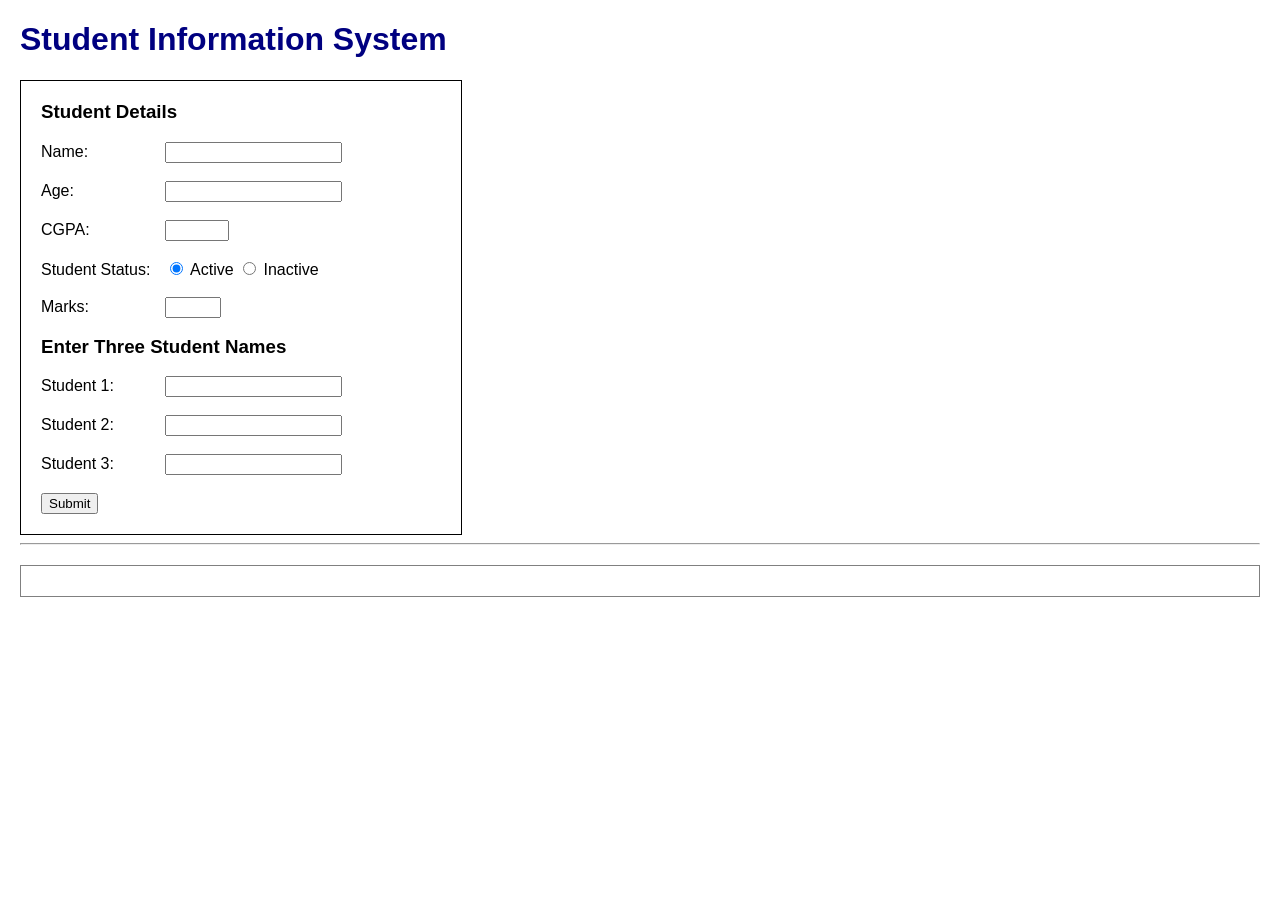
<file: index.html>
<!DOCTYPE html>
<html>

<head>
    <title>Student Information System</title>
    <link rel="stylesheet" href="style.css">
</head>

<body>

    <h1>Student Information System</h1>

    <form id="studentForm">

        <h3>Student Details</h3>

        <label>Name:</label>
        <input type="text" id="name" required>
        <br><br>

        <label>Age:</label>
        <input type="number" id="age" required>
        <br><br>

        <label>CGPA:</label>
        <input type="number" id="cgpa" step="0.01" min="0" max="4" required>
        <br><br>

        <label>Student Status:</label>

        <input type="radio" name="status" value="true" checked>
        Active

        <input type="radio" name="status" value="false">
        Inactive

        <br><br>

        <label>Marks:</label>
        <input type="number" id="marks" min="0" max="100" required>
        <br><br>

        <h3>Enter Three Student Names</h3>

        <label>Student 1:</label>
        <input type="text" id="student1" required>
        <br><br>

        <label>Student 2:</label>
        <input type="text" id="student2" required>
        <br><br>

        <label>Student 3:</label>
        <input type="text" id="student3" required>
        <br><br>

        <input type="submit" value="Submit">

    </form>

    <hr>

    <div id="output"></div>

    <script src="script.js"></script>

</body>

</html>
</file>
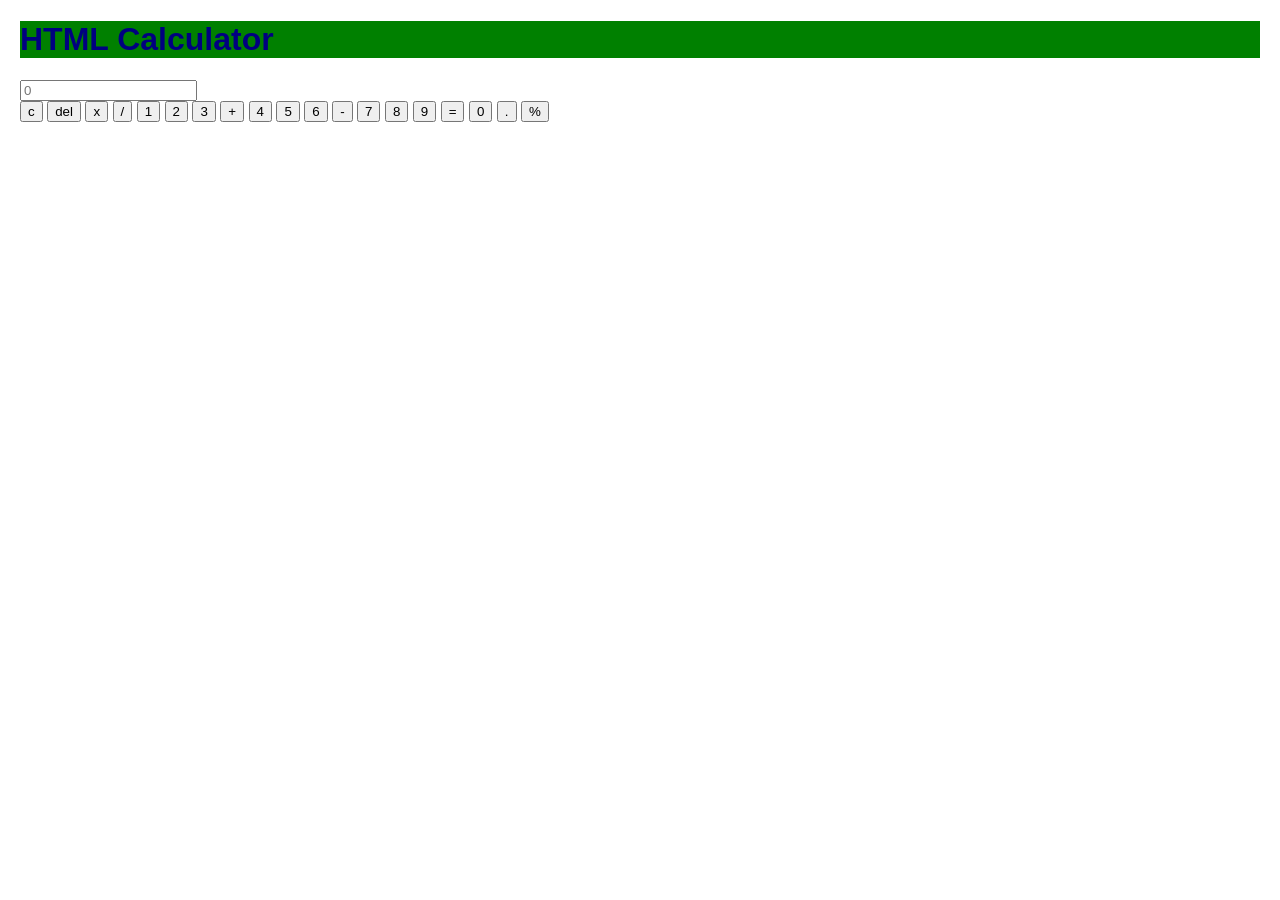
<file: cal.html>
<!DOCTYPE html>
<html>
<head>

    <title>HTML Calculator</title>

    <link rel="stylesheet" href="style.css">
</head>
<body>

    <div class="calculator">

       <h1 style="text-align:left; background-color:green">HTML Calculator</h1>

        <input type="text" id="digit" placeholder="0" readonly>

        <div class="buttons">
            <button onclick="clearDisplay()">c</button>
            <button onclick="deleteLast()">del</button>
            <button onclick="press('x')">x</button>
            <button onclick="press('/')">/</button>

            <button onclick="press('1')">1</button>
            <button onclick="press('2')">2</button>
            <button onclick="press('3')">3</button>
            <button onclick="press('+')">+</button>

            <button onclick="press('4')">4</button>
            <button onclick="press('5')">5</button>
            <button onclick="press('6')">6</button>
            <button onclick="press('-')">-</button>

            <button onclick="press('7')">7</button>
            <button onclick="press('8')">8</button>
            <button onclick="press('9')">9</button>
            <button class="equal" onclick="calculate()">=</button> 

            <button class="zero" onclick="press('0')">0</button>
            <button onclick="press('.')">.</button>
            <button onclick="percentage()">%</button>
        </div>

    </div>

    <script src="script.js"></script>
</body>
</html>
</file>
<file: style.css>
body {
    font-family: Arial, sans-serif;
    margin: 20px;
}

h1 {
    color: navy;
}

h2 {
    color: darkgreen;
    font-size: 18px;
    margin-bottom: 5px;
}

h3 {
    margin-top: 0;
}

label {
    display: inline-block;
    width: 120px;
}

form {
    width: 400px;
    padding: 20px;
    border: 1px solid black;
}

#output {
    margin-top: 20px;
    padding: 15px;
    border: 1px solid gray;
}
</file>
